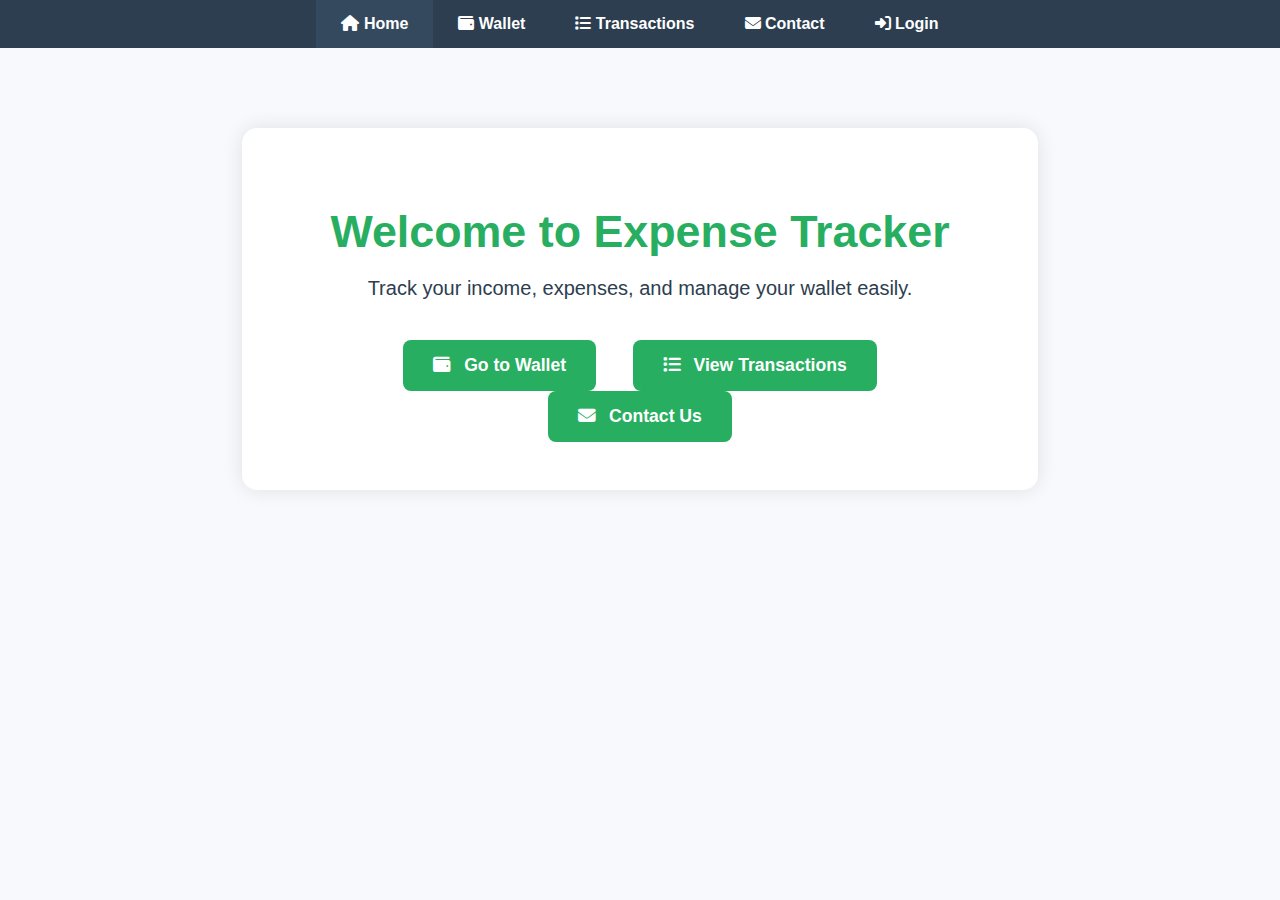
<file: servlet-jsp-js-expense-income-tracker/src/main/webapp/index.html>
<!DOCTYPE html>
<html lang="en">
<head>
    <meta charset="UTF-8" />
    <meta name="viewport" content="width=device-width, initial-scale=1" />
    <title>Welcome - Expense Tracker</title>
    <link rel="stylesheet" href="style.css" />
    <link
            rel="stylesheet"
            href="https://cdnjs.cloudflare.com/ajax/libs/font-awesome/6.5.0/css/all.min.css"
    />
    <script>
        // Simple JS to highlight active menu
        window.onload = function () {
          const links = document.querySelectorAll('nav a');
          links.forEach(link => {
            if (link.href === window.location.href) {
              link.classList.add('active');
            }
          });
        };
    </script>
</head>
<body>
<nav>
    <ul>
        <li><a href="index.html" class="active"><i class="fas fa-home"></i> Home</a></li>
        <li><a href="wallet.html"><i class="fas fa-wallet"></i> Wallet</a></li>
        <li><a href="transaction.html"><i class="fas fa-list"></i> Transactions</a></li>
        <li><a href="contact.html"><i class="fas fa-envelope"></i> Contact</a></li>
        <li><a href="login.html"><i class="fas fa-sign-in-alt"></i> Login</a></li>
    </ul>
</nav>

<main class="welcome-container">
    <h1>Welcome to Expense Tracker</h1>
    <p>Track your income, expenses, and manage your wallet easily.</p>

    <div class="welcome-buttons">
        <a href="wallet.html" class="btn"><i class="fas fa-wallet"></i> Go to Wallet</a>
        <a href="transaction.html" class="btn"><i class="fas fa-list"></i> View Transactions</a>
        <a href="contact.html" class="btn"><i class="fas fa-envelope"></i> Contact Us</a>
    </div>
</main>
</body>
</html>
</file>
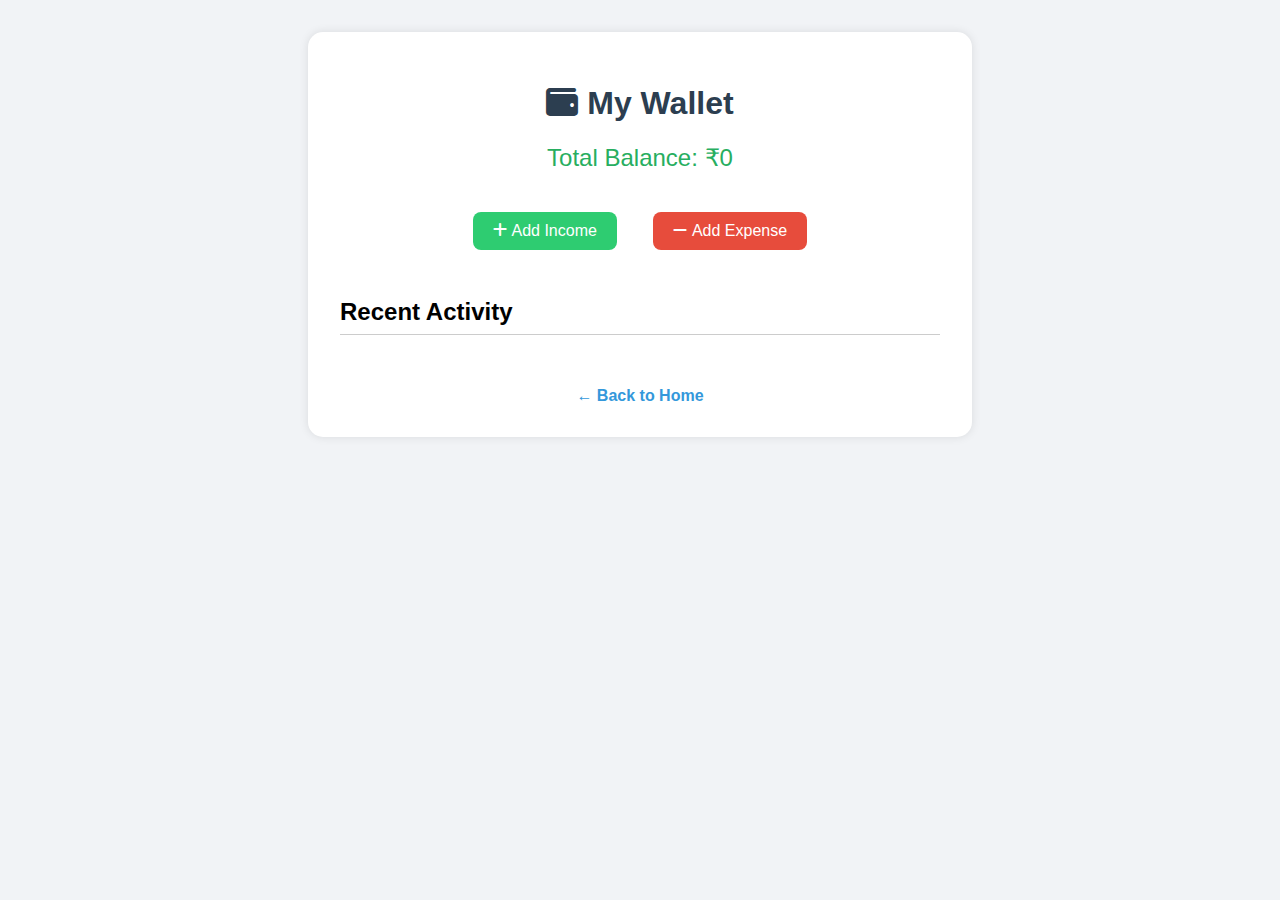
<file: servlet-jsp-js-expense-income-tracker/src/main/webapp/wallet.html>
<!-- wallet.html -->
<!DOCTYPE html>
<html lang="en">
<head>
    <meta charset="UTF-8" />
    <meta name="viewport" content="width=device-width, initial-scale=1.0" />
    <title>Wallet Balance</title>
    <link rel="stylesheet" href="wallet.css" />
    <script src="wallet.js" defer></script>
    <link rel="stylesheet" href="https://cdnjs.cloudflare.com/ajax/libs/font-awesome/6.5.0/css/all.min.css" />
</head>
<body>
<div class="wallet-container">
    <header>
        <h1><i class="fas fa-wallet"></i> My Wallet</h1>
        <p>Total Balance: <span id="balance">₹0</span></p>
    </header>

    <div class="wallet-actions">
        <button onclick="showIncomeForm()"><i class="fas fa-plus"></i> Add Income</button>
        <button onclick="showExpenseForm()"><i class="fas fa-minus"></i> Add Expense</button>
    </div>

    <div id="form-container"></div>

    <section class="wallet-summary">
        <h2>Recent Activity</h2>
        <ul id="transactionList">
            <!-- Transactions will appear here -->
        </ul>
    </section>

    <footer>
        <a href="index.html">← Back to Home</a>
    </footer>
</div>
</body>
</html>
</file>
<file: servlet-jsp-js-expense-income-tracker/src/main/webapp/style.css>
/* Common styles for all pages */

body {
  font-family: 'Segoe UI', Tahoma, Geneva, Verdana, sans-serif;
  background: #f7f9fc;
  margin: 0;
  padding: 0;
  color: #2c3e50;
}

nav {
  background-color: #2c3e50;
}

nav ul {
  list-style: none;
  margin: 0;
  padding: 0;
  display: flex;
  justify-content: center;
}

nav ul li {
  margin: 0;
}

nav ul li a {
  display: block;
  padding: 15px 25px;
  color: white;
  text-decoration: none;
  font-weight: 600;
  transition: background-color 0.3s ease;
}

nav ul li a:hover,
nav ul li a.active {
  background-color: #34495e;
}

.welcome-container {
  max-width: 700px;
  margin: 5rem auto;
  text-align: center;
  background: white;
  padding: 3rem;
  border-radius: 15px;
  box-shadow: 0 0 20px rgba(0,0,0,0.1);
}

.welcome-container h1 {
  font-size: 2.8rem;
  margin-bottom: 1rem;
  color: #27ae60;
}

.welcome-container p {
  font-size: 1.25rem;
  margin-bottom: 2.5rem;
}

.welcome-buttons a.btn {
  display: inline-block;
  margin: 0 1rem;
  padding: 15px 30px;
  background-color: #27ae60;
  color: white;
  font-weight: 700;
  border-radius: 8px;
  text-decoration: none;
  transition: background-color 0.3s ease;
  font-size: 1.1rem;
}

.welcome-buttons a.btn:hover {
  background-color: #219150;
}

.welcome-buttons a.btn i {
  margin-right: 8px;
}
</file>
<file: servlet-jsp-js-expense-income-tracker/src/main/webapp/wallet.css>
/* wallet.css */
body {
  font-family: 'Segoe UI', Tahoma, Geneva, Verdana, sans-serif;
  background: #f1f3f6;
  margin: 0;
  padding: 0;
}
.wallet-container {
  max-width: 600px;
  margin: 2rem auto;
  padding: 2rem;
  background: #fff;
  border-radius: 15px;
  box-shadow: 0 0 10px rgba(0,0,0,0.1);
  text-align: center;
}
.wallet-container header h1 {
  color: #2c3e50;
}
.wallet-container header p {
  font-size: 1.5rem;
  color: #27ae60;
  margin-top: 0.5rem;
}
.wallet-actions button {
  margin: 1rem;
  padding: 10px 20px;
  font-size: 1rem;
  border: none;
  border-radius: 8px;
  cursor: pointer;
  color: #fff;
}
.wallet-actions button:first-child {
  background: #2ecc71;
}
.wallet-actions button:last-child {
  background: #e74c3c;
}
.wallet-summary {
  text-align: left;
  margin-top: 2rem;
}
.wallet-summary h2 {
  border-bottom: 1px solid #ccc;
  padding-bottom: 0.5rem;
}
.wallet-summary ul {
  list-style: none;
  padding: 0;
}
.wallet-summary li {
  padding: 0.5rem 0;
  border-bottom: 1px solid #eee;
  display: flex;
  justify-content: space-between;
}
footer a {
  display: inline-block;
  margin-top: 2rem;
  text-decoration: none;
  color: #3498db;
  font-weight: bold;
}
</file>
